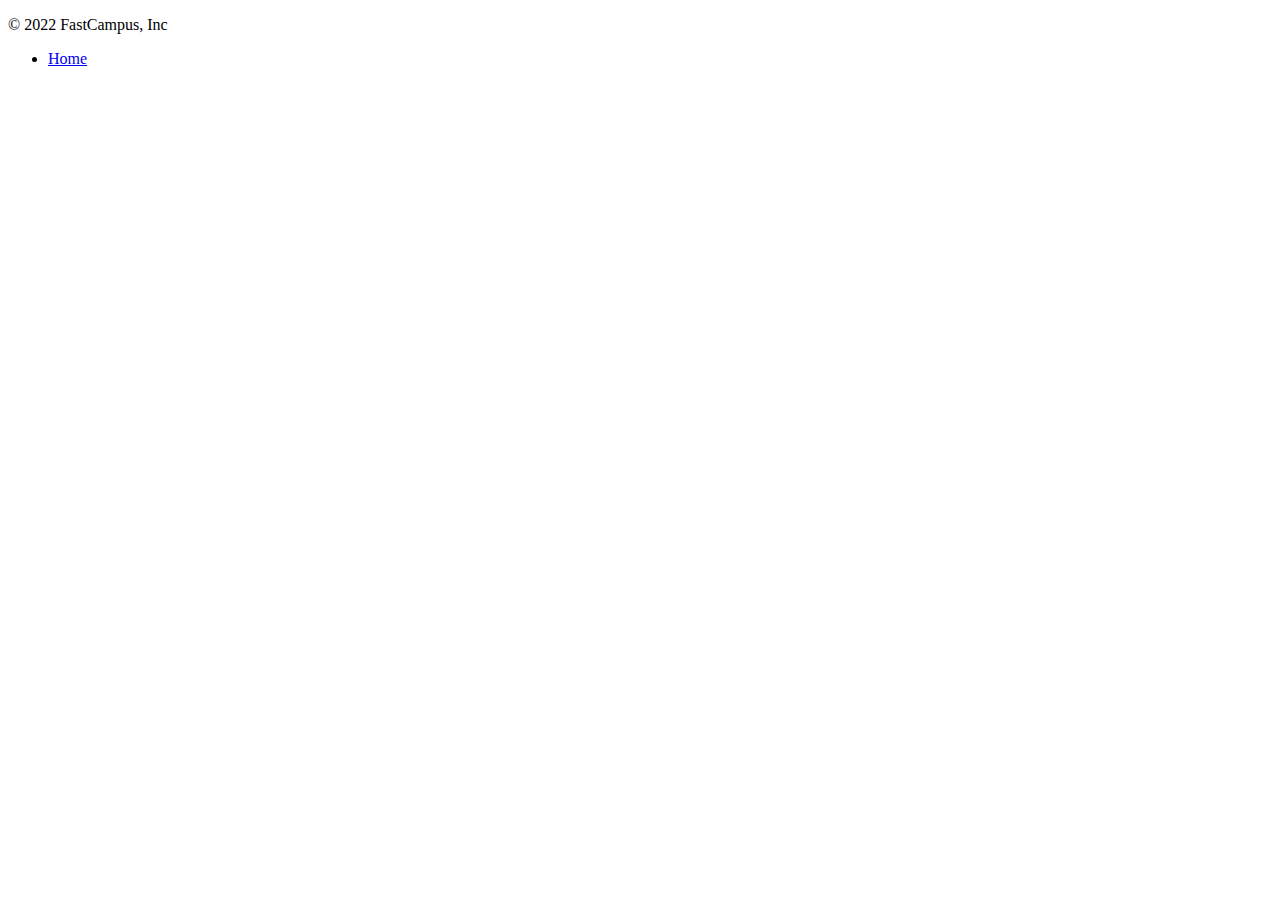
<file: bin/main/templates/footer.html>
<!DOCTYPE html>
<html lang="ko">
<head>
    <meta charset="UTF-8">
    <title>Footer Template</title>
</head>
<body>
    <footer class="container d-flex flex-wrap justify-content-between align-items-center py-3 my-4 border-top">
        <p class="col-md-4 mb-0 text-muted">&copy; 2022 FastCampus, Inc</p>

        <ul class="nav col-md-4 justify-content-end">
            <li class="nav-item"><a href="/" class="nav-link px-2 text-muted">Home</a></li>
        </ul>
    </footer>
</body>
</html>
</file>
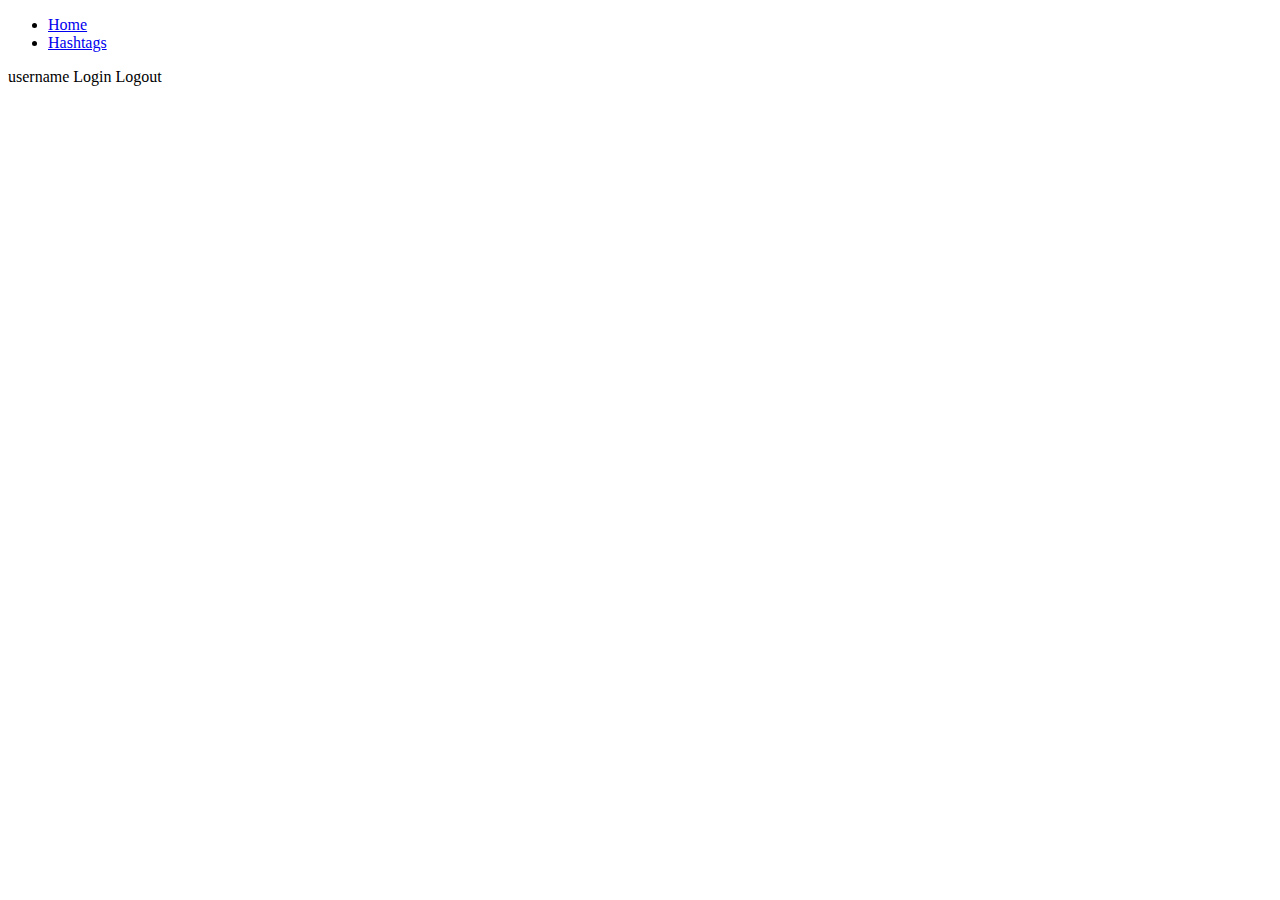
<file: bin/main/templates/header.html>
<!DOCTYPE html>
<html lang="ko">
<head>
    <meta charset="UTF-8">
    <title>Header Template</title>
</head>
<body>
    <header class="p-3 bg-dark text-white">
        <div class="container">
            <div class="d-flex flex-wrap align-items-center justify-content-center justify-content-lg-start">
                <ul class="nav col-12 col-lg-auto me-lg-auto mb-2 justify-content-center mb-md-0">
                    <li><a id="home" href="#" class="nav-link px-2 text-secondary">Home</a></li>
                    <li><a id="hashtag" href="#" class="nav-link px-2 text-secondary">Hashtags</a></li>
                </ul>

                <div class="text-end">
                    <span id="username" class="text-white me-2">username</span>
                    <a role="button" id="login" class="btn btn-outline-light me-2">Login</a>
                    <a role="button" id="logout" class="btn btn-outline-light me-2">Logout</a>
                </div>
            </div>
        </div>
    </header>
</body>
</html>
</file>
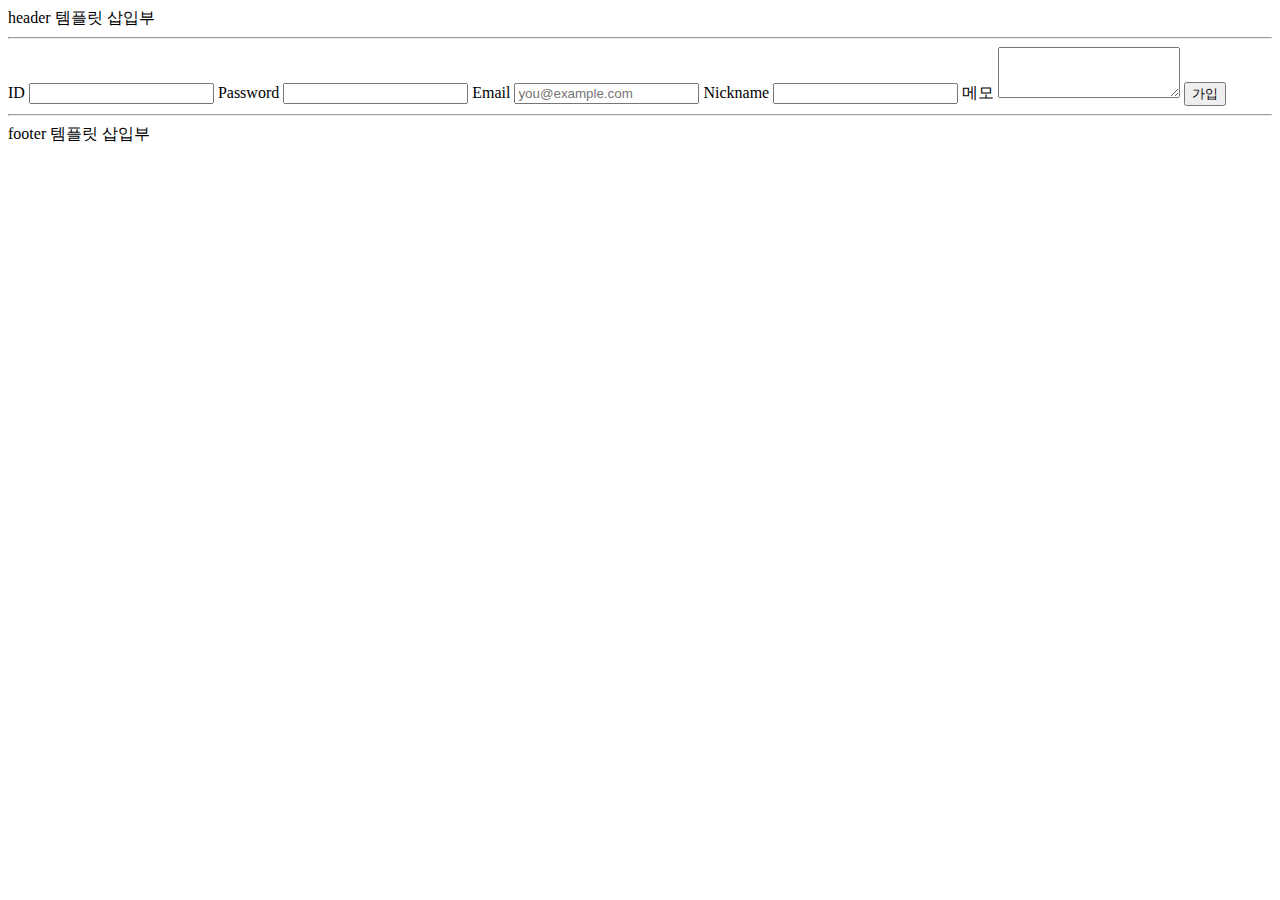
<file: bin/main/templates/sign-up.html>
<!DOCTYPE html>
<html lang="ko">
<head>
  <meta charset="UTF-8">
  <title>회원 가입</title>
</head>
<body>
<header>
  header 템플릿 삽입부
  <hr>
</header>

<form>
  <label for="userId">ID</label>
  <input id="userId" type="text" required>
  <label for="password">Password</label>
  <input id="password" type="password" required>
  <label for="email">Email</label>
  <input id="email" type="email" placeholder="you@example.com">
  <label for="nickname">Nickname</label>
  <input id="nickname" type="text">
  <label for="memo">메모</label>
  <textarea id="memo" rows="3"></textarea>
  <button type="submit">가입</button>
</form>

<footer>
  <hr>
  footer 템플릿 삽입부
</footer>

</body>
</html>
</file>
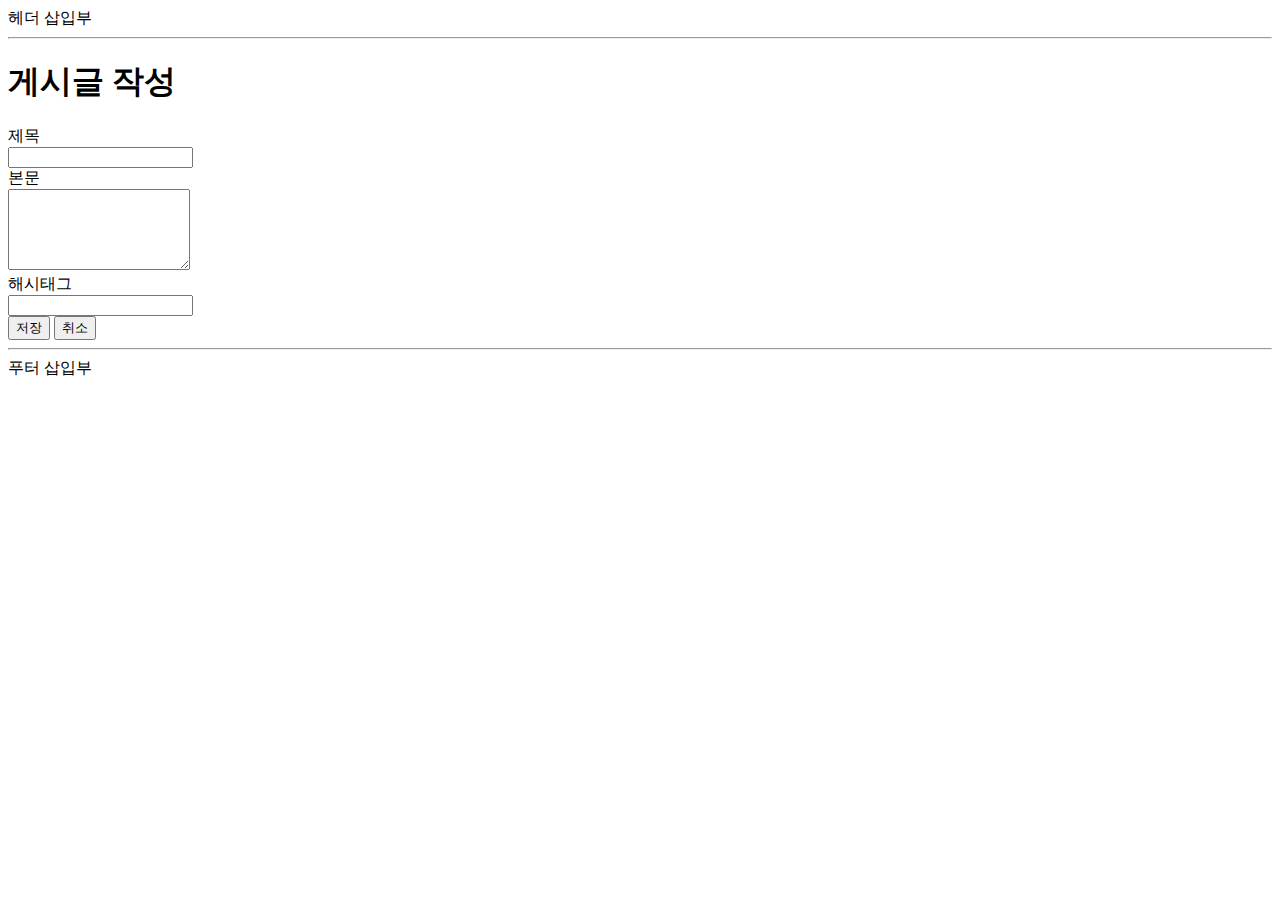
<file: bin/main/templates/articles/form.html>
<!DOCTYPE html>
<html lang="ko">
<head>
    <meta charset="UTF-8">
    <meta name="viewport" content="width=device-width, initial-scale=1">
    <meta name="description" content="">
    <meta name="author" content="Dongmin Kim">
    <title>새 게시글 등록</title>

    <link href="https://cdn.jsdelivr.net/npm/bootstrap@5.3.0-alpha1/dist/css/bootstrap.min.css" rel="stylesheet" integrity="sha384-GLhlTQ8iRABdZLl6O3oVMWSktQOp6b7In1Zl3/Jr59b6EGGoI1aFkw7cmDA6j6gD" crossorigin="anonymous">
    <script defer src="https://cdn.jsdelivr.net/npm/bootstrap@5.3.0-alpha1/dist/js/bootstrap.bundle.min.js" integrity="sha384-w76AqPfDkMBDXo30jS1Sgez6pr3x5MlQ1ZAGC+nuZB+EYdgRZgiwxhTBTkF7CXvN" crossorigin="anonymous"></script>
</head>

<body>

<header id="header">
    헤더 삽입부
    <hr>
</header>

<div class="container">
    <header id="article-form-header" class="py-5 text-center">
        <h1>게시글 작성</h1>
    </header>

    <form id="article-form">
        <div class="row mb-3 justify-content-md-center">
            <label for="title" class="col-sm-2 col-lg-1 col-form-label text-sm-end">제목</label>
            <div class="col-sm-8 col-lg-9">
                <input type="text" class="form-control" id="title" name="title" required>
            </div>
        </div>
        <div class="row mb-3 justify-content-md-center">
            <label for="content" class="col-sm-2 col-lg-1 col-form-label text-sm-end">본문</label>
            <div class="col-sm-8 col-lg-9">
                <textarea class="form-control" id="content" name="content" rows="5" required></textarea>
            </div>
        </div>
        <div class="row mb-4 justify-content-md-center">
            <label for="hashtag" class="col-sm-2 col-lg-1 col-form-label text-sm-end">해시태그</label>
            <div class="col-sm-8 col-lg-9">
                <input type="text" class="form-control" id="hashtag" name="hashtag">
            </div>
        </div>
        <div class="row mb-5 justify-content-md-center">
            <div class="col-sm-10 d-grid gap-2 d-sm-flex justify-content-sm-end">
                <button type="submit" class="btn btn-primary" id="submit-button">저장</button>
                <button type="button" class="btn btn-secondary" id="cancel-button">취소</button>
            </div>
        </div>
    </form>
</div>

<footer id="footer">
    <hr>
    푸터 삽입부
</footer>

</body>
</html>
</file>
